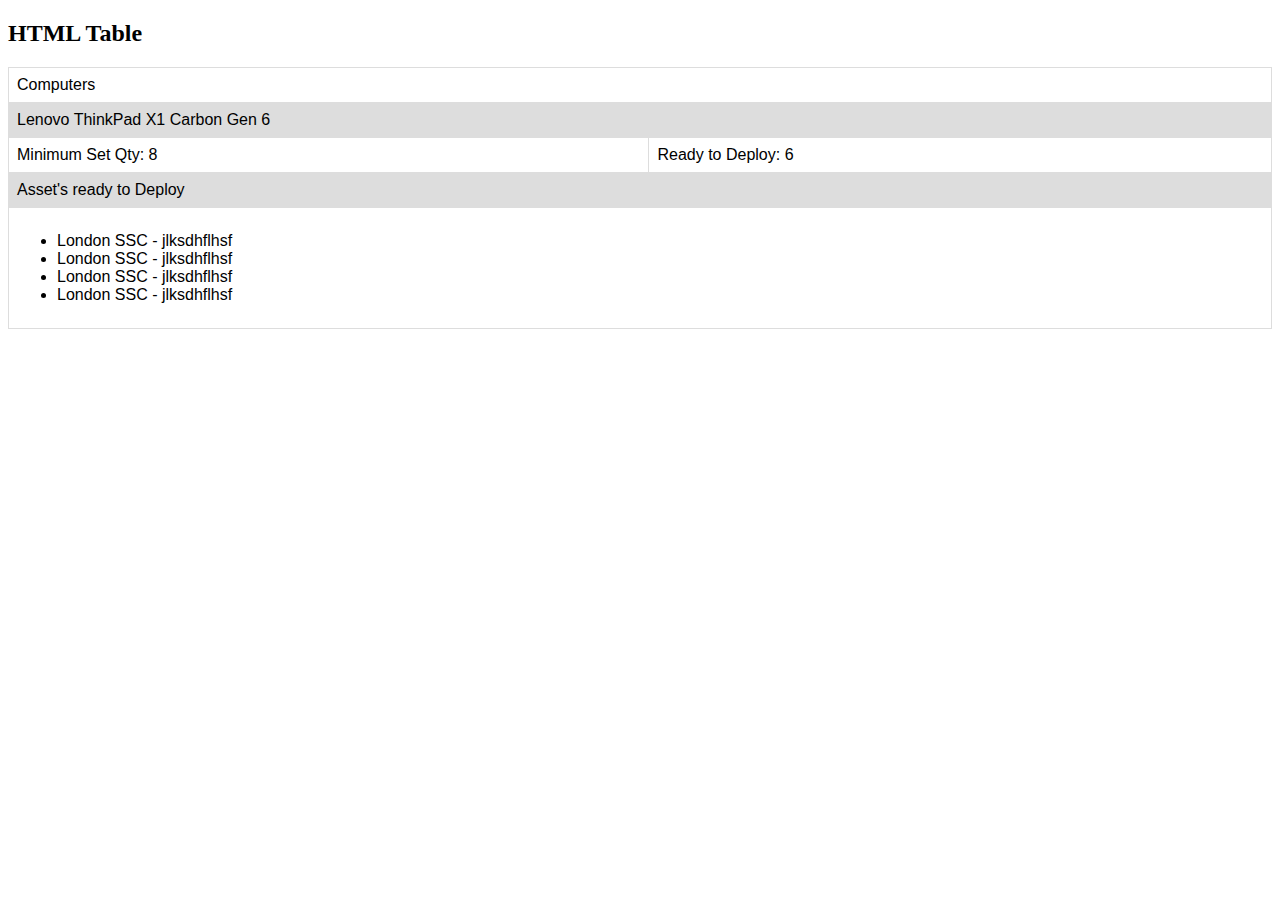
<file: min_asset_levels/templates/min_asset_levels/table.html>
<!DOCTYPE html>
<html>
<head>
<style>
table {
  font-family: arial, sans-serif;
  border-collapse: collapse;
  width: 100%;
}

td, th {
  border: 1px solid #dddddd;
  text-align: left;
  padding: 8px;
}

tr:nth-child(even) {
  background-color: #dddddd;
}
</style>
</head>
<body>

<h2>HTML Table</h2>

<table>
  <tr>
    <td colspan="2">Computers</td>
  </tr>
  <tr>
    <td colspan="2">Lenovo ThinkPad X1 Carbon Gen 6</td>
  </tr>
  <tr>
    <td>Minimum Set Qty: 8</td>
    <td>Ready to Deploy: 6</td>
  </tr>
  <tr>
    <td colspan="2">Asset's ready to Deploy</td>
  </tr>
  <tr>
    <td colspan="2">
        <ul>
            <li>London SSC - jlksdhflhsf</li>
            <li>London SSC - jlksdhflhsf</li>
            <li>London SSC - jlksdhflhsf</li>
            <li>London SSC - jlksdhflhsf</li>
        </ul>
    </td>
  </tr>
</table>

</body>
</html>
</file>
